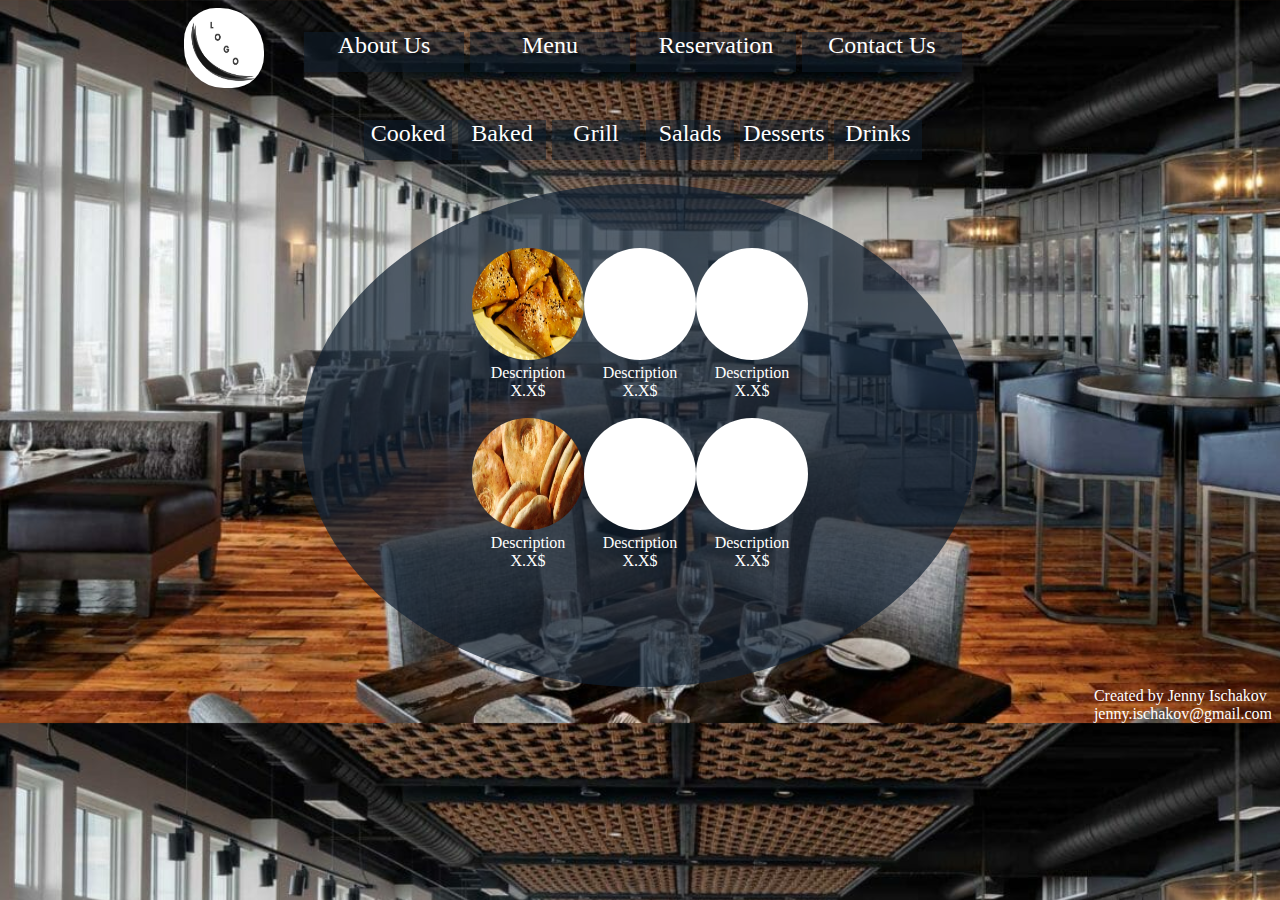
<file: Baked.html>
<!doctype html>
<html lan="eng">


<head>
<title>Baked</title>
<link rel="stylesheet" type="text/css" href="Style.css">
</head>



<body>

<div>
	<header>
	
	<div class="img-1-position">
	<img class="img-1" src="logo.jpg" alt="Logo"></img>
	</div>

	<nav class="nav-main">
	 <ul class="nav-ul">
      <li class="nav-li"><a class="nav-a" href="index.html">About Us</a></li>
	  <li class="nav-li"><a class="nav-a" href="Menu.html">Menu</a></li>
	  <li class="nav-li"><a class="nav-a" href="Reservation.html">Reservation</a></li>
	  <li class="nav-li"><a class="nav-a" href="ContactUs.html">Contact Us</a></li>
	  </ul>	  
	</nav>	

	</header>
</div>

	<nav class="nav-menu">
	 <ul class="nav-ul">
      <li class="nav-li"><a class="nav-a-menu" href="Cooked.html">Cooked</a></li>
	  <li class="nav-li"><a class="nav-a-menu" href="Baked.html">Baked</a></li>
	  <li class="nav-li"><a class="nav-a-menu" href="Grill.html">Grill</a></li>
	  <li class="nav-li"><a class="nav-a-menu" href="Salads.html">Salads</a></li>
	  <li class="nav-li"><a class="nav-a-menu" href="Desserts.html">Desserts</a></li>
	  <li class="nav-li"><a class="nav-a-menu" href="Drinks.html">Drinks</a></li>
	  </ul>	  
	</nav>	


<div>
<fieldset class="f1">

<div class="f-categories-p style1">

<div><!-- First Column --> 
<img class="img-5" src="pictures/baked/Samsi.jpg" alt="Samsi"></img><br>
Description<br>
X.X$<br><br>

<img class="img-5" src="pictures/baked/BreadUzbeki.jpg" alt="Bread Uzbeki"></img>
<br>
Description<br>
X.X$<br>
</div>


<div><!-- Second Column --> 
<img class="img-5" src="empty.jpg" alt="XXX"></img><br>
Description<br>
X.X$<br><br>

<img class="img-5" src="empty.jpg" alt="XXX"></img><br>
Description<br>
X.X$<br>
</div>

<div><!-- Third Column --> 
<img class="img-5" src="empty.jpg" alt="XXX"></img><br>
Description<br>
X.X$<br><br>

<img class="img-5" src="empty.jpg" alt="XXX"></img><br>
Description<br>
X.X$<br>
</div>


</div>

</fieldset>
</div>



<div>
<footer>
Created by Jenny Ischakov <br>
<a href="mailto:jenny.ischakov@gmail.com" target="_blank" >jenny.ischakov@gmail.com</a>
<br>
</footer>
</div>


</body>














</html>
</file>
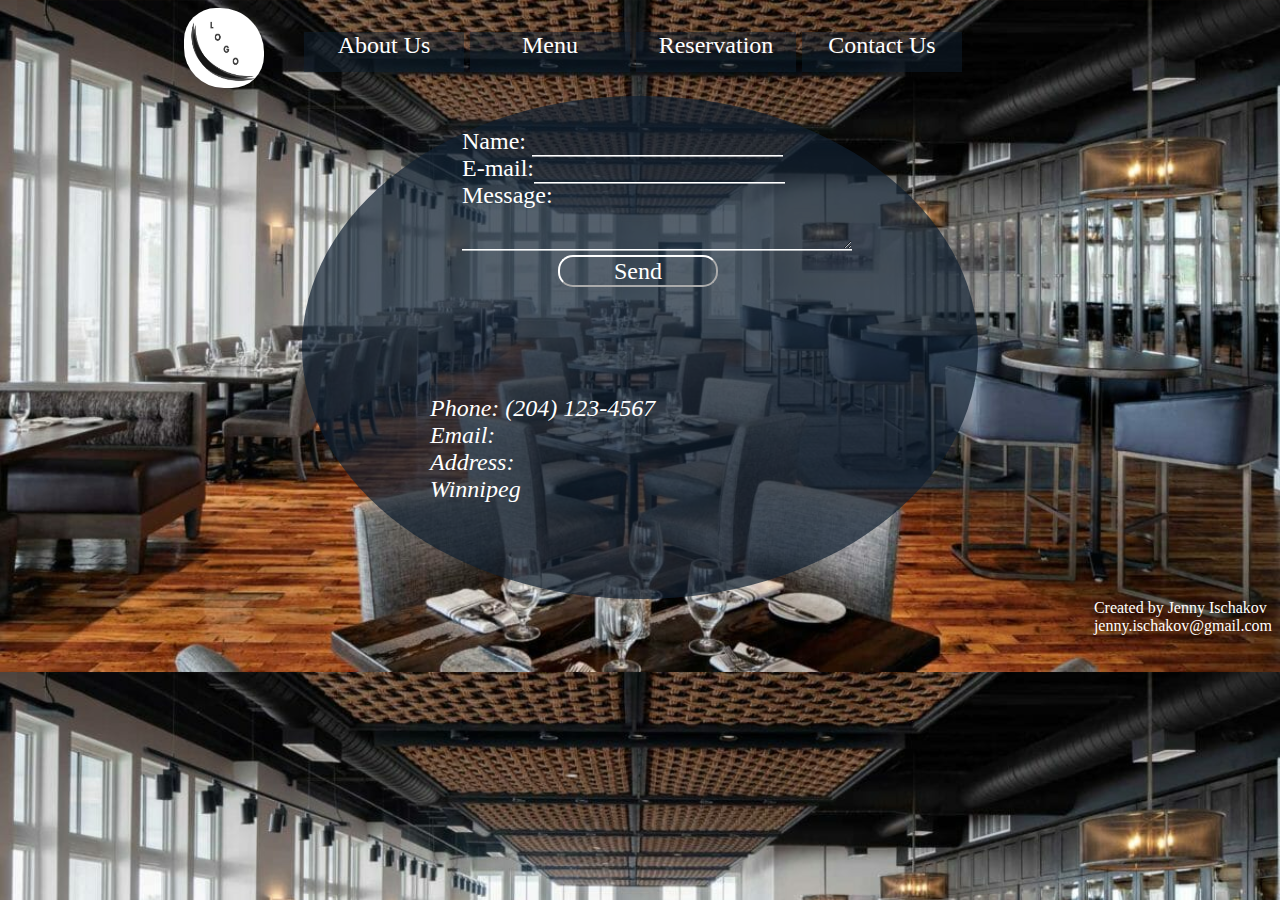
<file: ContactUs.html>
<!doctype html>
<html lan="eng">


<head>
<title>Contact Us</title>
<link rel="stylesheet" type="text/css" href="Style.css">
</head>



<body>

<div>
	<header>
	
	<div class="img-1-position">
	<img class="img-1" src="logo.jpg" alt="Logo"></img>
	</div>

	<nav class="nav-main">
	 <ul class="nav-ul">
      <li class="nav-li"><a class="nav-a" href="index.html">About Us</a></li>
	  <li class="nav-li"><a class="nav-a" href="Menu.html">Menu</a></li>
	  <li class="nav-li"><a class="nav-a" href="Reservation.html">Reservation</a></li>
	  <li class="nav-li"><a class="nav-a" href="ContactUs.html">Contact Us</a></li>
	  </ul>	  
	</nav>	

	</header>
</div>


<div>
<fieldset class="f1">


<div>
<form class="form-res" name="contactUs" method="post">

<div>
Name: <input class="input1" type="text" id="IDname-1" required></input><br>
E-mail:<input class="input1" type="email" id="IDemail-1" required></input><br>
Message:<br>
<textarea class="input2" type="text" id="IDmessage" cols="40"></textarea><br>
</div>

<div class="position1">
<input class="button" type="submit"  value="Send">
</div>


</form>
</div>


<div class="contacts">
<address>
Phone: (204) 123-4567 <br>
Email: <br>
Address: <br>
Winnipeg
</address>
</div>


<!-- MAP -->
<div class="map-position">
<iframe width="150" height="150" src="https://maps.google.com/maps?q=winnipeg%20manitoba&t=&z=15&ie=UTF8&iwloc=&output=embed" 
frameborder="0"></iframe>
</div>

</fieldset>
</div>



<div>
<footer>
Created by Jenny Ischakov <br>
<a href="mailto:jenny.ischakov@gmail.com" target="_blank">jenny.ischakov@gmail.com</a>
<br>
</footer>
</div>


</body>














</html>
</file>
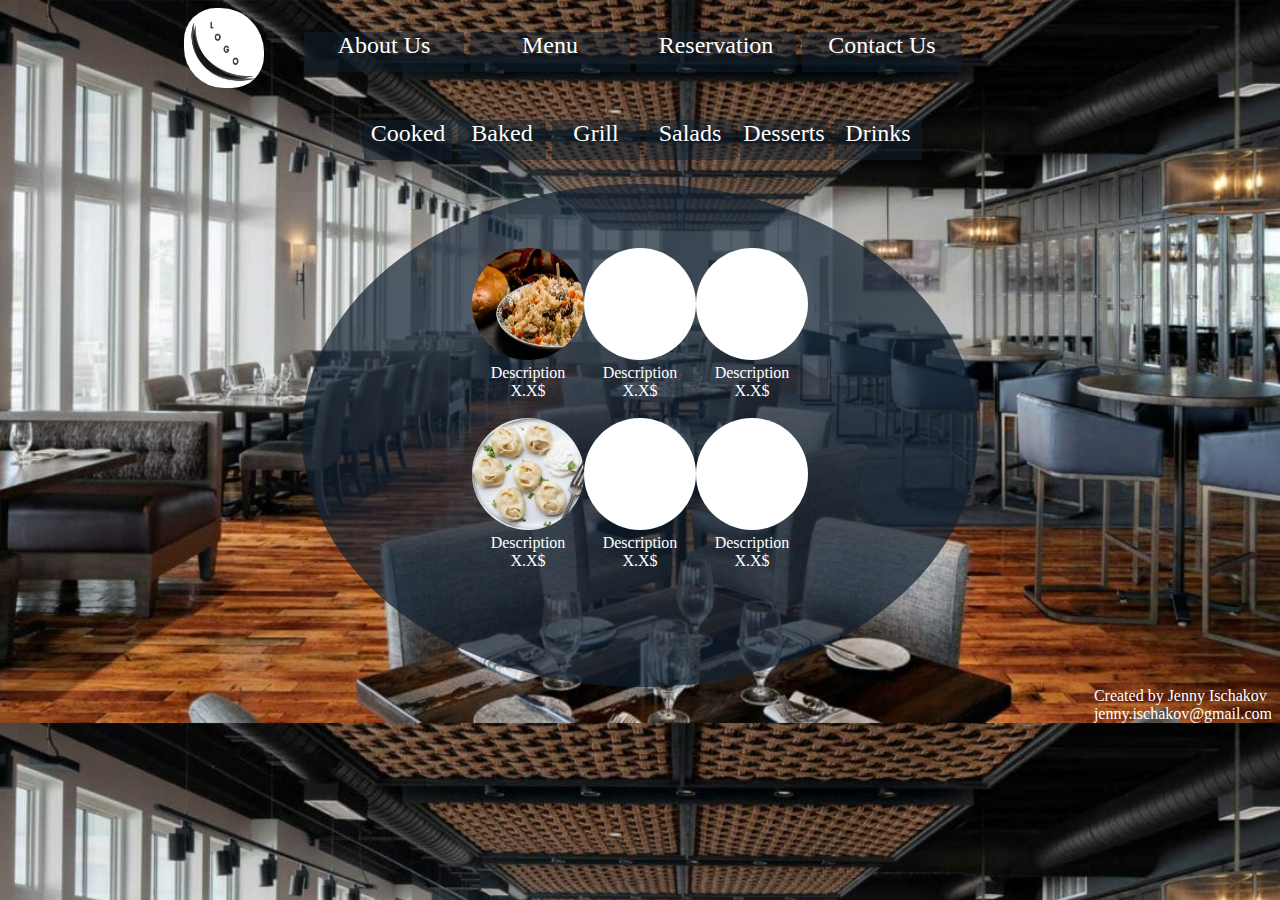
<file: Cooked.html>
<!doctype html>
<html lan="eng">


<head>
<title>Cooked</title>
<link rel="stylesheet" type="text/css" href="Style.css">
</head>



<body>

<div>
	<header>
	
	<div class="img-1-position">
	<img class="img-1" src="logo.jpg" alt="Logo"></img>
	</div>

	<nav class="nav-main">
	 <ul class="nav-ul">
      <li class="nav-li"><a class="nav-a" href="index.html">About Us</a></li>
	  <li class="nav-li"><a class="nav-a" href="Menu.html">Menu</a></li>
	  <li class="nav-li"><a class="nav-a" href="Reservation.html">Reservation</a></li>
	  <li class="nav-li"><a class="nav-a" href="ContactUs.html">Contact Us</a></li>
	  </ul>	  
	</nav>	

	</header>
</div>

	<nav class="nav-menu">
	 <ul class="nav-ul">
      <li class="nav-li"><a class="nav-a-menu" href="Cooked.html">Cooked</a></li>
	  <li class="nav-li"><a class="nav-a-menu" href="Baked.html">Baked</a></li>
	  <li class="nav-li"><a class="nav-a-menu" href="Grill.html">Grill</a></li>
	  <li class="nav-li"><a class="nav-a-menu" href="Salads.html">Salads</a></li>
	  <li class="nav-li"><a class="nav-a-menu" href="Desserts.html">Desserts</a></li>
	  <li class="nav-li"><a class="nav-a-menu" href="Drinks.html">Drinks</a></li>
	  </ul>	  
	</nav>	


<div>
<fieldset class="f1">

<div class="f-categories-p style1">

<div><!-- First Column --> 
<img class="img-5" src="pictures/cooked/plov2.jpg" alt="Plov"></img><br>
Description<br>
X.X$<br><br>

<img class="img-5" src="pictures/cooked/Manti.jpg" alt="Manti"></img>
<br>
Description<br>
X.X$<br>
</div>


<div><!-- Second Column --> 
<img class="img-5" src="empty.jpg" alt="XXX"></img><br>
Description<br>
X.X$<br><br>

<img class="img-5" src="empty.jpg" alt="XXX"></img><br>
Description<br>
X.X$<br>
</div>

<div><!-- Third Column --> 
<img class="img-5" src="empty.jpg" alt="XXX"></img><br>
Description<br>
X.X$<br><br>

<img class="img-5" src="empty.jpg" alt="XXX"></img><br>
Description<br>
X.X$<br>
</div>


</div>

</fieldset>
</div>



<div>
<footer>
Created by Jenny Ischakov <br>
<a href="mailto:jenny.ischakov@gmail.com" target="_blank" >jenny.ischakov@gmail.com</a>
<br>
</footer>
</div>


</body>














</html>
</file>
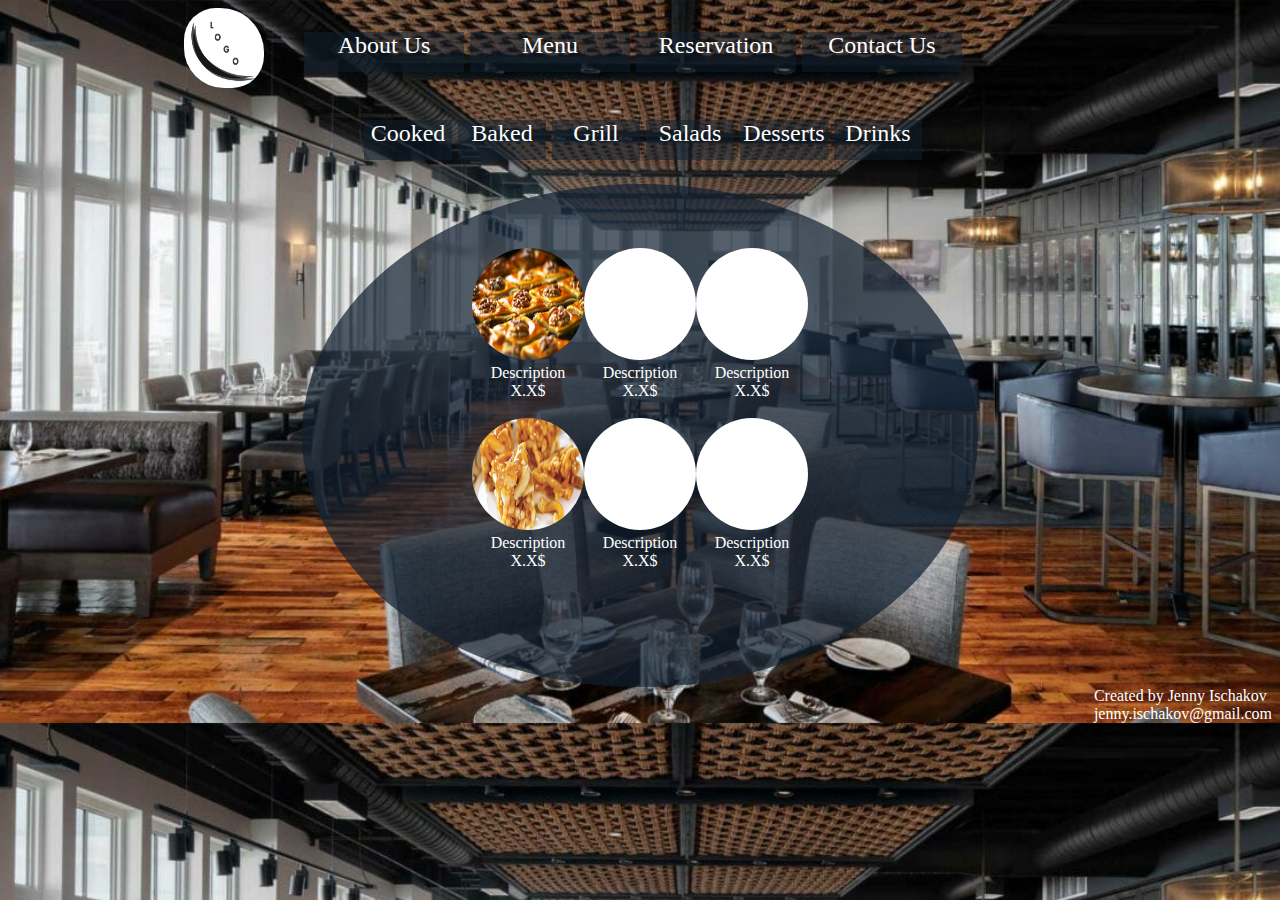
<file: Desserts.html>
<!doctype html>
<html lan="eng">


<head>
<title>Desserts</title>
<link rel="stylesheet" type="text/css" href="Style.css">
</head>



<body>

<div>
	<header>
	
	<div class="img-1-position">
	<img class="img-1" src="logo.jpg" alt="Logo"></img>
	</div>

	<nav class="nav-main">
	 <ul class="nav-ul">
      <li class="nav-li"><a class="nav-a" href="index.html">About Us</a></li>
	  <li class="nav-li"><a class="nav-a" href="Menu.html">Menu</a></li>
	  <li class="nav-li"><a class="nav-a" href="Reservation.html">Reservation</a></li>
	  <li class="nav-li"><a class="nav-a" href="ContactUs.html">Contact Us</a></li>
	  </ul>	  
	</nav>	

	</header>
</div>

	<nav class="nav-menu">
	 <ul class="nav-ul">
      <li class="nav-li"><a class="nav-a-menu" href="Cooked.html">Cooked</a></li>
	  <li class="nav-li"><a class="nav-a-menu" href="Baked.html">Baked</a></li>
	  <li class="nav-li"><a class="nav-a-menu" href="Grill.html">Grill</a></li>
	  <li class="nav-li"><a class="nav-a-menu" href="Salads.html">Salads</a></li>
	  <li class="nav-li"><a class="nav-a-menu" href="Desserts.html">Desserts</a></li>
	  <li class="nav-li"><a class="nav-a-menu" href="Drinks.html">Drinks</a></li>
	  </ul>	  
	</nav>	


<div>
<fieldset class="f1">

<div class="f-categories-p style1">

<div><!-- First Column --> 
<img class="img-5" src="pictures/desserts/baklava.jpg" alt="Baklava"></img><br>
Description<br>
X.X$<br><br>

<img class="img-5" src="pictures/desserts/chakchak.jpg" alt="Chakchak"></img>
<br>
Description<br>
X.X$<br>
</div>


<div><!-- Second Column --> 
<img class="img-5" src="empty.jpg" alt="XXX"></img><br>
Description<br>
X.X$<br><br>

<img class="img-5" src="empty.jpg" alt="XXX"></img><br>
Description<br>
X.X$<br>
</div>

<div><!-- Third Column --> 
<img class="img-5" src="empty.jpg" alt="XXX"></img><br>
Description<br>
X.X$<br><br>

<img class="img-5" src="empty.jpg" alt="XXX"></img><br>
Description<br>
X.X$<br>
</div>


</div>

</fieldset>
</div>



<div>
<footer>
Created by Jenny Ischakov <br>
<a href="mailto:jenny.ischakov@gmail.com" target="_blank" >jenny.ischakov@gmail.com</a>
<br>
</footer>
</div>


</body>














</html>
</file>
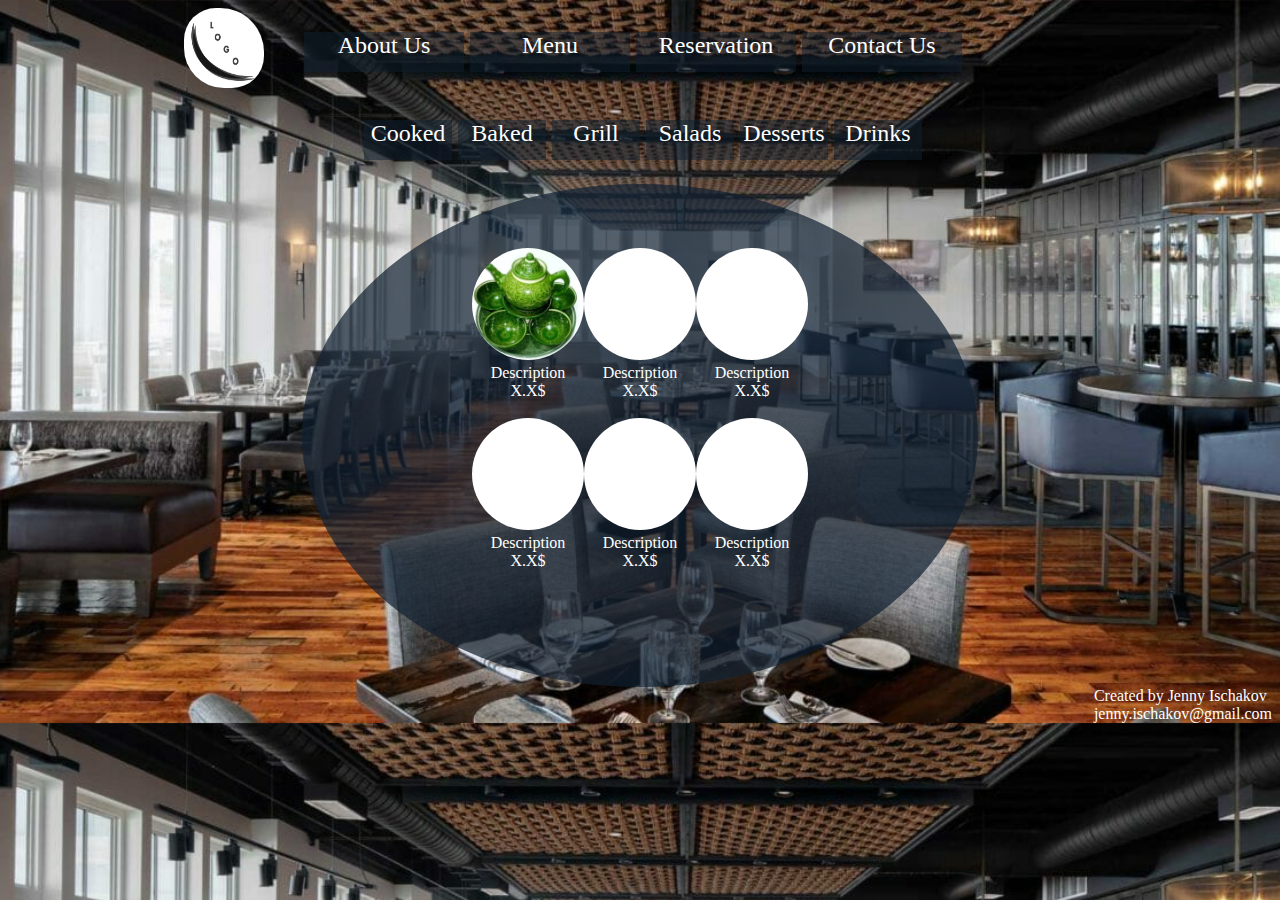
<file: Drinks.html>
<!doctype html>
<html lan="eng">


<head>
<title>Drinks</title>
<link rel="stylesheet" type="text/css" href="Style.css">
</head>



<body>

<div>
	<header>
	
	<div class="img-1-position">
	<img class="img-1" src="logo.jpg" alt="Logo"></img>
	</div>

	<nav class="nav-main">
	 <ul class="nav-ul">
      <li class="nav-li"><a class="nav-a" href="index.html">About Us</a></li>
	  <li class="nav-li"><a class="nav-a" href="Menu.html">Menu</a></li>
	  <li class="nav-li"><a class="nav-a" href="Reservation.html">Reservation</a></li>
	  <li class="nav-li"><a class="nav-a" href="ContactUs.html">Contact Us</a></li>
	  </ul>	  
	</nav>	

	</header>
</div>

	<nav class="nav-menu">
	 <ul class="nav-ul">
      <li class="nav-li"><a class="nav-a-menu" href="Cooked.html">Cooked</a></li>
	  <li class="nav-li"><a class="nav-a-menu" href="Baked.html">Baked</a></li>
	  <li class="nav-li"><a class="nav-a-menu" href="Grill.html">Grill</a></li>
	  <li class="nav-li"><a class="nav-a-menu" href="Salads.html">Salads</a></li>
	  <li class="nav-li"><a class="nav-a-menu" href="Desserts.html">Desserts</a></li>
	  <li class="nav-li"><a class="nav-a-menu" href="Drinks.html">Drinks</a></li>
	  </ul>	  
	</nav>	


<div>
<fieldset class="f1">

<div class="f-categories-p style1">

<div><!-- First Column --> 
<img class="img-5" src="pictures/drinks/greentea.jpg" alt="Green tea"></img><br>
Description<br>
X.X$<br><br>

<img class="img-5" src="empty.jpg" alt="XXX"></img>
<br>
Description<br>
X.X$<br>
</div>


<div><!-- Second Column --> 
<img class="img-5" src="empty.jpg" alt="XXX"></img><br>
Description<br>
X.X$<br><br>

<img class="img-5" src="empty.jpg" alt="XXX"></img><br>
Description<br>
X.X$<br>
</div>

<div><!-- Third Column --> 
<img class="img-5" src="empty.jpg" alt="XXX"></img><br>
Description<br>
X.X$<br><br>

<img class="img-5" src="empty.jpg" alt="XXX"></img><br>
Description<br>
X.X$<br>
</div>


</div>

</fieldset>
</div>



<div>
<footer>
Created by Jenny Ischakov <br>
<a href="mailto:jenny.ischakov@gmail.com" target="_blank" >jenny.ischakov@gmail.com</a>
<br>
</footer>
</div>


</body>














</html>
</file>
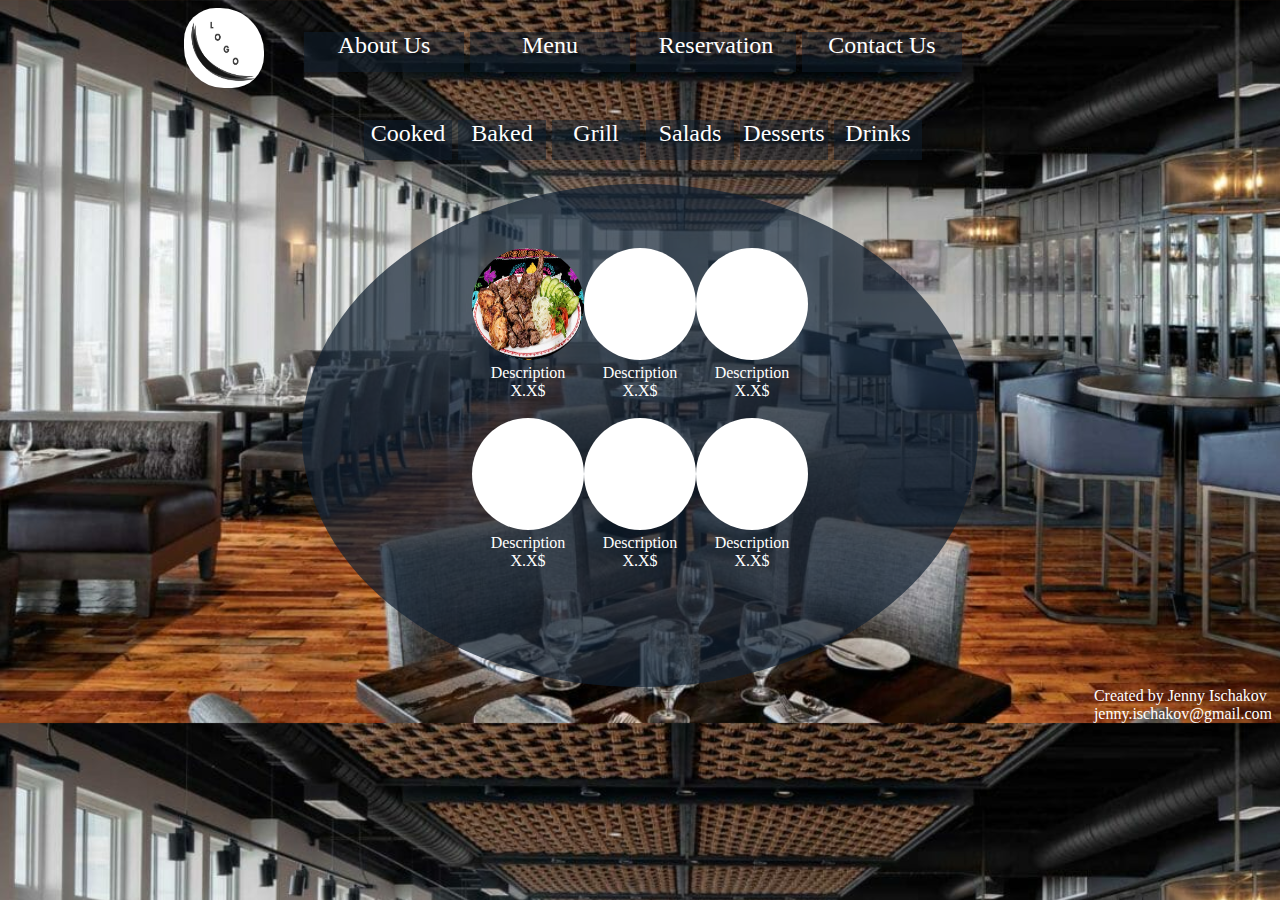
<file: Grill.html>
<!doctype html>
<html lan="eng">


<head>
<title>Grill</title>
<link rel="stylesheet" type="text/css" href="Style.css">
</head>



<body>

<div>
	<header>
	
	<div class="img-1-position">
	<img class="img-1" src="logo.jpg" alt="Logo"></img>
	</div>

	<nav class="nav-main">
	 <ul class="nav-ul">
      <li class="nav-li"><a class="nav-a" href="index.html">About Us</a></li>
	  <li class="nav-li"><a class="nav-a" href="Menu.html">Menu</a></li>
	  <li class="nav-li"><a class="nav-a" href="Reservation.html">Reservation</a></li>
	  <li class="nav-li"><a class="nav-a" href="ContactUs.html">Contact Us</a></li>
	  </ul>	  
	</nav>	

	</header>
</div>

	<nav class="nav-menu">
	 <ul class="nav-ul">
      <li class="nav-li"><a class="nav-a-menu" href="Cooked.html">Cooked</a></li>
	  <li class="nav-li"><a class="nav-a-menu" href="Baked.html">Baked</a></li>
	  <li class="nav-li"><a class="nav-a-menu" href="Grill.html">Grill</a></li>
	  <li class="nav-li"><a class="nav-a-menu" href="Salads.html">Salads</a></li>
	  <li class="nav-li"><a class="nav-a-menu" href="Desserts.html">Desserts</a></li>
	  <li class="nav-li"><a class="nav-a-menu" href="Drinks.html">Drinks</a></li>
	  </ul>	  
	</nav>	


<div>
<fieldset class="f1">

<div class="f-categories-p style1">

<div><!-- First Column --> 
<img class="img-5" src="pictures/grill/grill.jpg" alt="Grill"></img><br>
Description<br>
X.X$<br><br>

<img class="img-5" src="empty.jpg" alt="XXX"></img>
<br>
Description<br>
X.X$<br>
</div>


<div><!-- Second Column --> 
<img class="img-5" src="empty.jpg" alt="XXX"></img><br>
Description<br>
X.X$<br><br>

<img class="img-5" src="empty.jpg" alt="XXX"></img><br>
Description<br>
X.X$<br>
</div>

<div><!-- Third Column --> 
<img class="img-5" src="empty.jpg" alt="XXX"></img><br>
Description<br>
X.X$<br><br>

<img class="img-5" src="empty.jpg" alt="XXX"></img><br>
Description<br>
X.X$<br>
</div>


</div>

</fieldset>
</div>



<div>
<footer>
Created by Jenny Ischakov <br>
<a href="mailto:jenny.ischakov@gmail.com" target="_blank" >jenny.ischakov@gmail.com</a>
<br>
</footer>
</div>


</body>














</html>
</file>
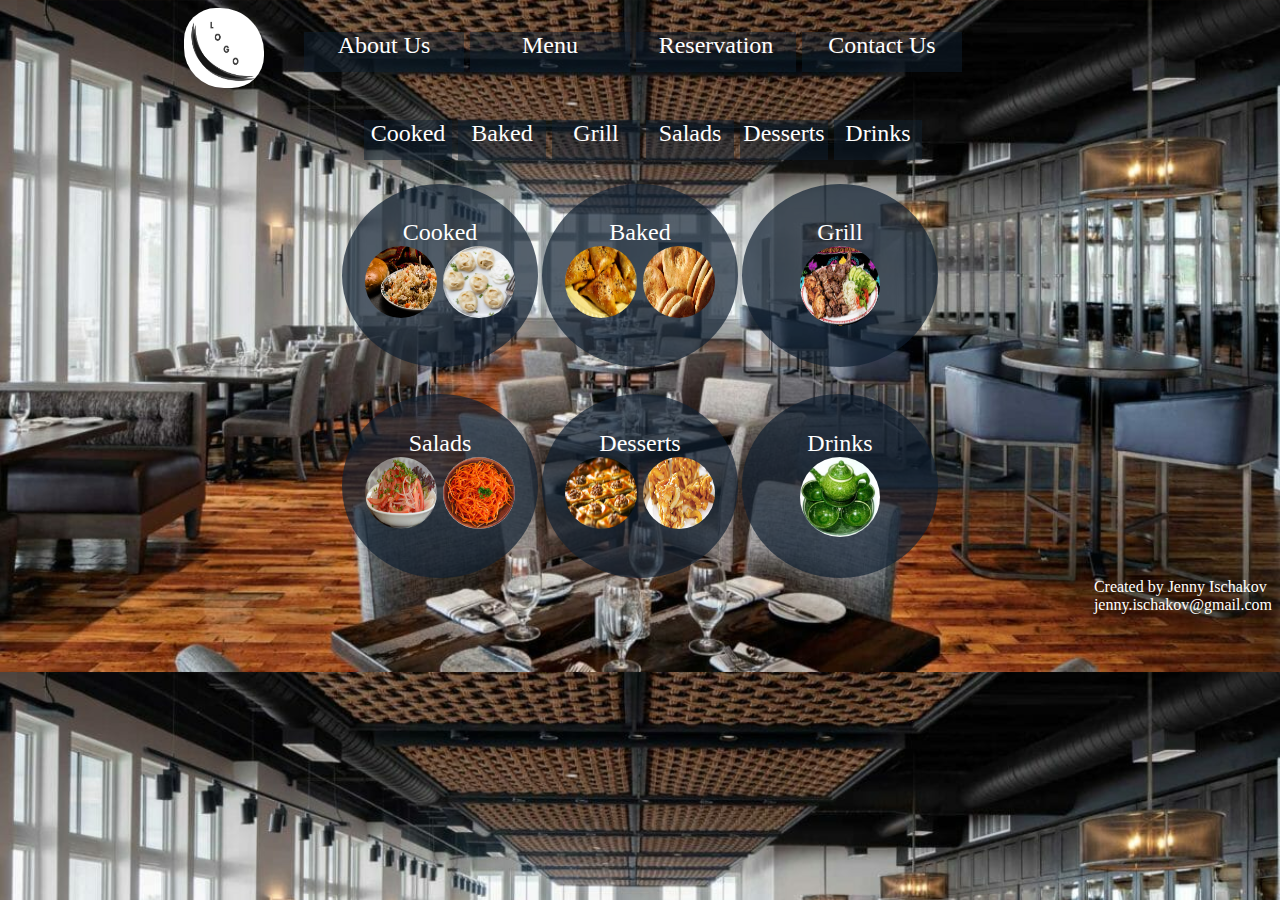
<file: Menu.html>
<!doctype html>
<html lan="eng">


<head>
<title>Menu</title>
<link rel="stylesheet" type="text/css" href="Style.css">
</head>



<body>

<div>
	<header>
	
	<div class="img-1-position">
	<img class="img-1" src="logo.jpg" alt="Logo"></img>
	</div>

	<nav class="nav-main">
	 <ul class="nav-ul">
      <li class="nav-li"><a class="nav-a" href="index.html">About Us</a></li>
	  <li class="nav-li"><a class="nav-a" href="Menu.html">Menu</a></li>
	  <li class="nav-li"><a class="nav-a" href="Reservation.html">Reservation</a></li>
	  <li class="nav-li"><a class="nav-a" href="ContactUs.html">Contact Us</a></li>
	  </ul>	  
	</nav>	

	</header>
</div>

	<nav class="nav-menu">
	 <ul class="nav-ul">
      <li class="nav-li"><a class="nav-a-menu" href="Cooked.html">Cooked</a></li>
	  <li class="nav-li"><a class="nav-a-menu" href="Baked.html">Baked</a></li>
	  <li class="nav-li"><a class="nav-a-menu" href="Grill.html">Grill</a></li>
	  <li class="nav-li"><a class="nav-a-menu" href="Salads.html">Salads</a></li>
	  <li class="nav-li"><a class="nav-a-menu" href="Desserts.html">Desserts</a></li>
	  <li class="nav-li"><a class="nav-a-menu" href="Drinks.html">Drinks</a></li>
	  </ul>	  
	</nav>	



<div class="f-categories-p">

<div><!-- First Column --> 

<!-- Cooked -->
<fieldset class="f-categories-d" onclick="href='Cooked.html'" >
<br>Cooked
<br>
<img class="img-3" src="pictures/cooked/plov2.jpg" alt="Plov"></img>
<img class="img-3" src="pictures/cooked/Manti.jpg" alt="Manti"></img>
</fieldset><br>


<!-- Salads -->
<fieldset class="f-categories-d" onmouseover="href='Salads.html'" >
<br>Salads
<br>
<img class="img-3" src="pictures/salads/tomato.jpg" alt="Tomato Salad"></img>
<img class="img-3" src="pictures/salads/korean_carrot.jpg" alt="Korean Carrot Salad"></img>
</fieldset>
</div>

<div><!-- Second Column --> 

<!-- Baked -->
<fieldset class="f-categories-d" onmouseover="href='Baked.html'" >
<br>Baked
<br>
<img class="img-3" src="pictures/baked/Samsi.jpg" alt="Samsi"></img>
<img class="img-3" src="pictures/baked/BreadUzbeki.jpg" alt="Bread Uzbeki"></img>
</fieldset><br>


<!-- Desserts --> 
<fieldset class="f-categories-d" onmouseover="href='Desserts.html'" >
<br>Desserts
<br>
<img class="img-3" src="pictures/desserts/baklava.jpg" alt="Baklava"></img>
<img class="img-3" src="pictures/desserts/chakchak.jpg" alt="Chakchak"></img>
</fieldset>
</div>


<div><!-- Third Column --> 
<!-- Grill -->
<fieldset class="f-categories-d" onmouseover="href='Grill.html'" >
<br>Grill
<br>
<img class="img-4" src="pictures/grill/grill.jpg" alt="Grill"></img>
</fieldset><br>

<!-- Drinks -->
<fieldset class="f-categories-d" onmouseover="href='Drinks.html'" >
<br>Drinks
<br>
<img class="img-4" src="pictures/drinks/greentea.jpg" alt="Green tea"></img>
</fieldset>
</div>


</div>


<div>
<footer>
Created by Jenny Ischakov <br>
<a href="mailto:jenny.ischakov@gmail.com" target="_blank" >jenny.ischakov@gmail.com</a>
<br>
</footer>
</div>


</body>














</html>
</file>
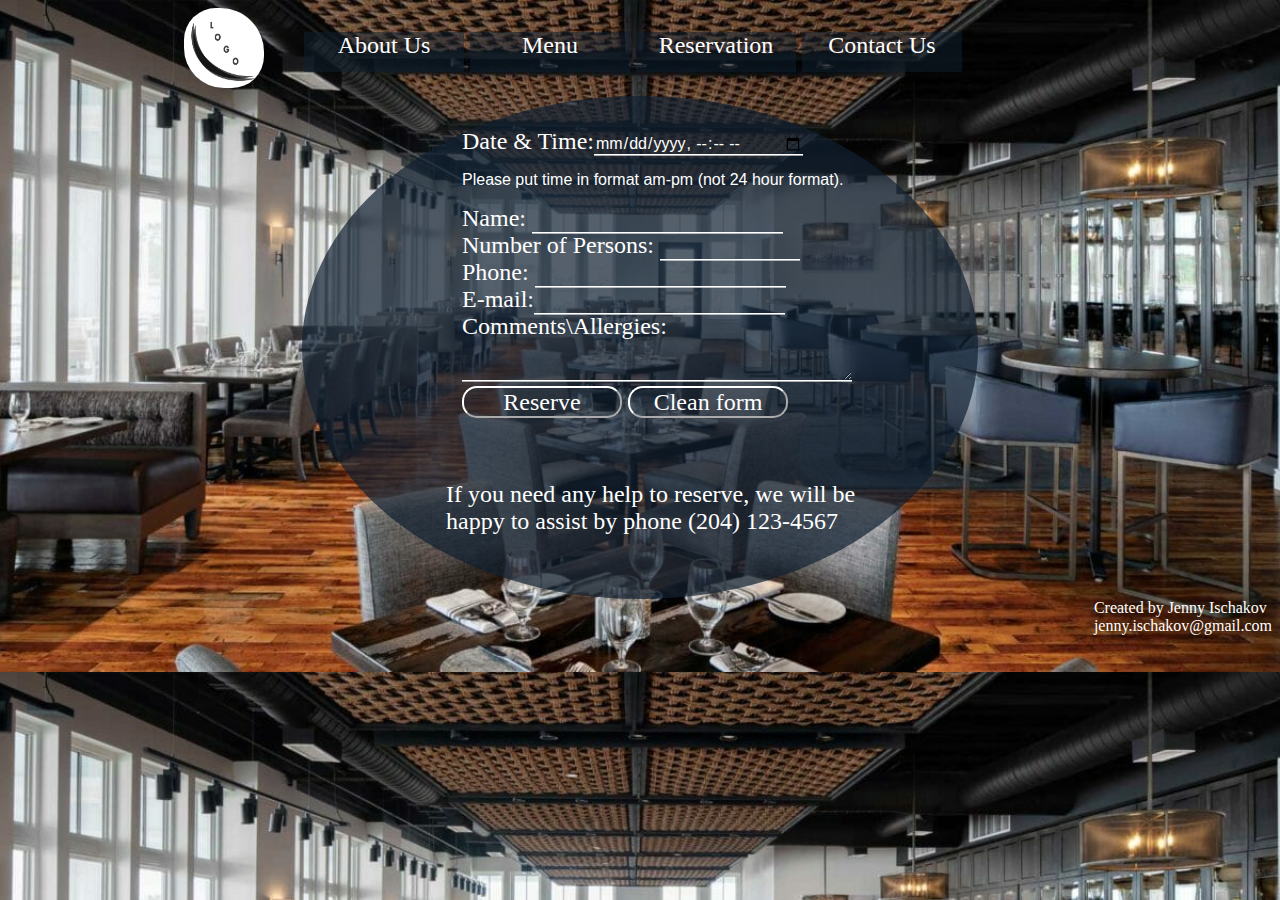
<file: Reservation.html>
<!doctype html>
<html lan="eng">


<head>
<title>Reservation</title>
<link rel="stylesheet" type="text/css" href="Style.css">
</head>



<body>

<div>
	<header>
	
	<div class="img-1-position">
	<img class="img-1" src="logo.jpg" alt="Logo"></img>
	</div>

	<nav class="nav-main">
	 <ul class="nav-ul">
      <li class="nav-li"><a class="nav-a" href="index.html">About Us</a></li>
	  <li class="nav-li"><a class="nav-a" href="Menu.html">Menu</a></li>
	  <li class="nav-li"><a class="nav-a" href="Reservation.html">Reservation</a></li>
	  <li class="nav-li"><a class="nav-a" href="ContactUs.html">Contact Us</a></li>
	  </ul>	  
	</nav>	

	</header>
</div>


<div>
<fieldset class="f1">


<div >
<form class="form-res" name="reservation">

<div>
Date & Time:<input class="input1 input4" type="datetime-local" id="IDdatetime" required ></input><br>
<p style="font-family:  Arial ; font-size: 1rem; color: white;">Please put time in format am-pm (not 24 hour format). </p>
Name: <input class="input1" type="text" id="IDname" required></input><br>
Number of Persons: <input class="input1 input3" type="number" id="IDnumOfPersons"  min="1" max="100" required></input><br>
Phone:   <input class="input1" type="tel" id="IDphone" required></input><br>
E-mail:<input class="input1" type="email" id="IDemail" required></input><br>
Comments\Allergies:<br>
<textarea class="input2" type="text" id="IDcomments" cols="40"></textarea><br>
<input class="button" type="submit"  value="Reserve" onclick="javascript:Confirmation()">
<input class="button" type="reset" value="Clean form" >
</div>


</form>
</div>

<div class="form-res1">
If you need any help to reserve, we will be<br>
happy to assist by phone (204) 123-4567
</div>

</fieldset>
</div>


<script>
function Confirmation() {

confirm("              Please conform details of your reservation:\nDate & Time:\nName: \nNumber of Persons: \nPhone:  \nE-mail: \nComments\Allergies: ");


}
</script>


<div>
<footer>
Created by Jenny Ischakov <br>
<a href="mailto:jenny.ischakov@gmail.com" target="_blank" >jenny.ischakov@gmail.com</a>
<br>
</footer>
</div>


</body>














</html>
</file>
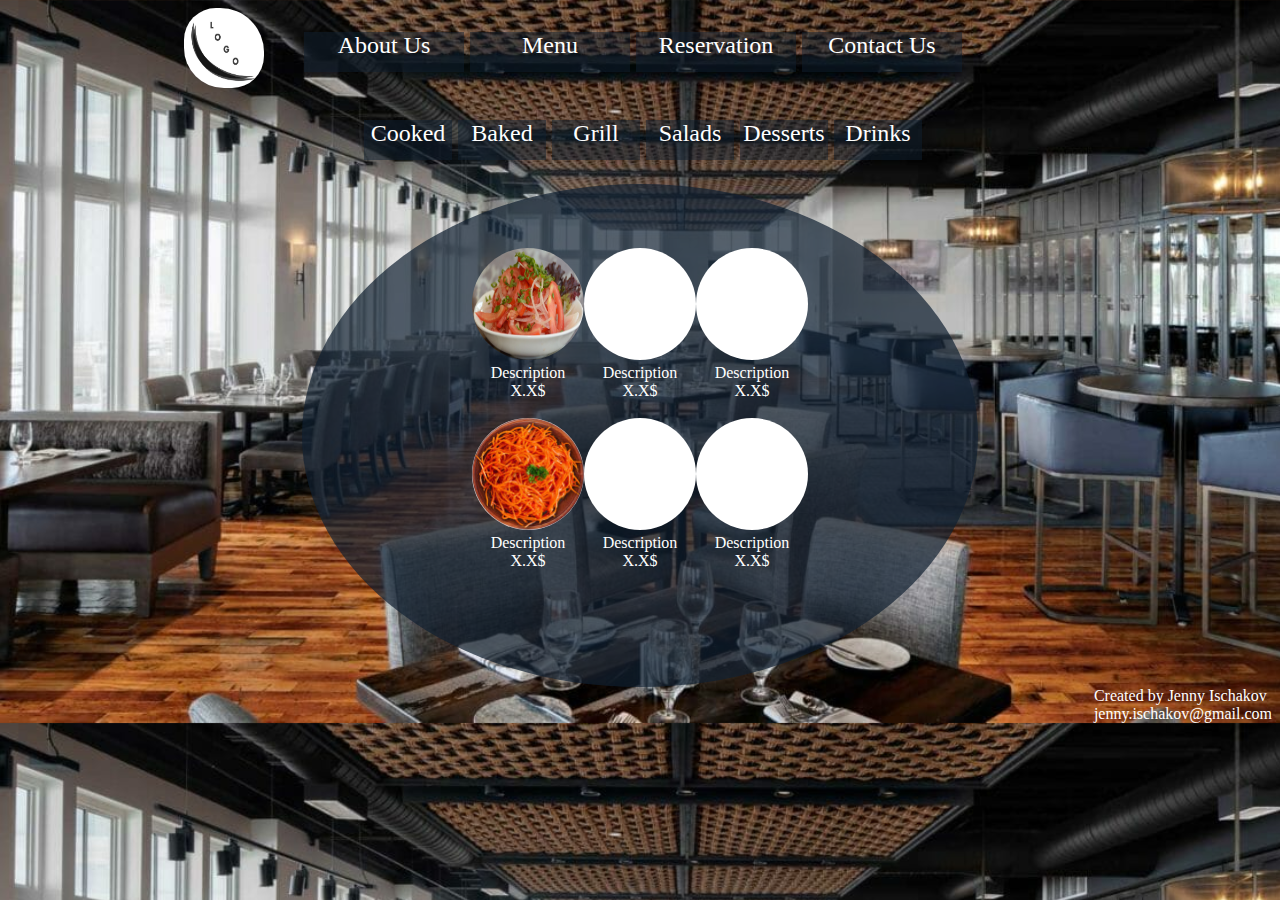
<file: Salads.html>
<!doctype html>
<html lan="eng">


<head>
<title>Salads</title>
<link rel="stylesheet" type="text/css" href="Style.css">
</head>



<body>

<div>
	<header>
	
	<div class="img-1-position">
	<img class="img-1" src="logo.jpg" alt="Logo"></img>
	</div>

	<nav class="nav-main">
	 <ul class="nav-ul">
      <li class="nav-li"><a class="nav-a" href="index.html">About Us</a></li>
	  <li class="nav-li"><a class="nav-a" href="Menu.html">Menu</a></li>
	  <li class="nav-li"><a class="nav-a" href="Reservation.html">Reservation</a></li>
	  <li class="nav-li"><a class="nav-a" href="ContactUs.html">Contact Us</a></li>
	  </ul>	  
	</nav>	

	</header>
</div>

	<nav class="nav-menu">
	 <ul class="nav-ul">
      <li class="nav-li"><a class="nav-a-menu" href="Cooked.html">Cooked</a></li>
	  <li class="nav-li"><a class="nav-a-menu" href="Baked.html">Baked</a></li>
	  <li class="nav-li"><a class="nav-a-menu" href="Grill.html">Grill</a></li>
	  <li class="nav-li"><a class="nav-a-menu" href="Salads.html">Salads</a></li>
	  <li class="nav-li"><a class="nav-a-menu" href="Desserts.html">Desserts</a></li>
	  <li class="nav-li"><a class="nav-a-menu" href="Drinks.html">Drinks</a></li>
	  </ul>	  
	</nav>	


<div>
<fieldset class="f1">

<div class="f-categories-p style1">

<div><!-- First Column --> 
<img class="img-5" src="pictures/salads/tomato.jpg" alt="Tomato Salad"></img><br>
Description<br>
X.X$<br><br>

<img class="img-5" src="pictures/salads/korean_carrot.jpg" alt="Korean Carrot Salad"></img>
<br>
Description<br>
X.X$<br>
</div>


<div><!-- Second Column --> 
<img class="img-5" src="empty.jpg" alt="XXX"></img><br>
Description<br>
X.X$<br><br>

<img class="img-5" src="empty.jpg" alt="XXX"></img><br>
Description<br>
X.X$<br>
</div>

<div><!-- Third Column --> 
<img class="img-5" src="empty.jpg" alt="XXX"></img><br>
Description<br>
X.X$<br><br>

<img class="img-5" src="empty.jpg" alt="XXX"></img><br>
Description<br>
X.X$<br>
</div>


</div>

</fieldset>
</div>



<div>
<footer>
Created by Jenny Ischakov <br>
<a href="mailto:jenny.ischakov@gmail.com" target="_blank" >jenny.ischakov@gmail.com</a>
<br>
</footer>
</div>


</body>














</html>
</file>
<file: Style.css>
body {
 background-image: url("pictures/restaurant.jpg");
 background-size: cover;
 background-color: rgb(220,220,220);  /*if picture unavailiable*/
 font-family:  Forte ;/* the desired - not works - Berkshire Swash*/
 font-size: 1.5rem;
 color: white;
}




/* Logo */
.img-1 {
	width: 5rem;
	height: 5rem;
	border-top-left-radius: 40%;
	border-top-right-radius: 55%;
	border-bottom-left-radius: 50%;
	border-bottom-right-radius: 40%;
}
.img-1-position {
    float:left;
	padding-left: 11rem;
}


/*Main meal - page About Us*/
.img-2 {
	width: 10rem;
	height: 10rem;
	border-radius: 50%;	
}
.img-2-position {
	position:absolute;
	bottom: 5rem;
	right: 6rem;
}


/* Picture size - in Menu page - when 2 pictures presented in each category*/
.img-3 {
	width: 4.5rem;
	height: 4.5rem;
	border-radius: 50%;
}


/* Picture size - in Menu page - when 1 picture presented in each category*/
.img-4 {
	width: 5rem;
	height: 5rem;
	border-radius: 50%;
}

/* Picture size - in particular category - page with description and price*/
.img-5 {
	width: 7rem;
	height: 7rem;
	border-radius: 50%;
}

/* Navigation */

/* Main Navigation */
.nav-main {
 width: 60%;
 margin-left: auto;
 margin-right: auto;
}
.nav-a {
	height: 2.5rem;
	width: 10rem;
	display: inline-block;
	text-align: center;
	padding-top: auto;
	padding-bottom: auto;
    text-decoration: none;
	background-color: rgb(16,31,48, 0.5);
    color: white;
}

/* Menu Navigation */
.nav-menu {
 width: 50%;
 margin-left: auto;
 margin-right: auto;
}

.nav-a-menu {
	height: 2.5rem;
	width: 5.5rem;
	display: inline-block;
	text-align: center;
	padding-top: auto;
	padding-bottom: auto;
    text-decoration: none;
	background-color: rgb(16,31,48, 0.5);
    color: white;
}





/* Both Navigations */
.nav-a:link, .nav-a:visited,
.nav-a-menu:link, .nav-a-menu:visited 
{
  box-shadow: none;
  color: white;
}

.nav-a:hover, .nav-a:active,
.nav-a-menu:hover, .nav-a-menu:active 
{
  box-shadow: 0 0.3rem 0 white;
  color: white;

}


.nav-ul {
	list-style-type:none;
	display: inline-block;
}

.nav-li {
	display: inline;
}








a {
    text-decoration: none;
    color: white;	
}

a:hover {
  color: rgb(16,31,48) ;

}


/* Main Fieldset */
.f1 {  

	display: block;
	width: 40rem;
	height: 30rem;
	margin-left: auto;
	margin-right: auto;	
	border: 0px;
	border-radius: 50%;
	background-color: rgb(16,31,48, 0.7);
	position:relative;
	
}

/*Text - Main description - About Us */
.f2 {
	position: absolute;
    top: 4rem;
	left: 7rem;

}

/*Text - Open Hours*/
.f3 {
	position: absolute;
    bottom: 8rem;
	left: 4rem;

}

/*Fieldset Position - menu categories */
.f-categories-p {  
	display: flex; 
	justify-content: center;
}


/*Fieldset Design - menu categories */
.f-categories-d {  
	display: block;
	width: 10rem;
	height: 10rem;
	border: 0px;
	border-radius: 50%;
	background-color: rgb(16,31,48, 0.7);
	text-align: center;
}

.style1 {
 padding-top: 3.5rem;
 font-family:  Forte;
 font-size: 1rem;
 text-align: center;
 color: white;
}



footer {
	font-family: Aharoni;
	font-size: 1rem;
	float: right;
	
}

/* Form Reservation*/
.form-res {
	position: absolute;
    top: 2rem;
	left: 10rem;	
	
}

/* comment after form*/
.form-res1 {
	position: absolute;
    bottom: 4rem;
	left: 9rem;	
	
}


.input1 {
	background-color: transparent;
	border: none;
	box-shadow: 0 0.1rem 0 white;
	font-family:  Arial ;
	font-size: 1.2rem;
    color: white;
}

/* text area */
.input2 {
	background-color: transparent;
	border: none;
	box-shadow: 0 0.1rem 0 white;
	font-family:  Arial ;
	font-size: 1rem;
    color: white;
}

/* number of people */
.input3 {
	width: 8.5rem;
}

/* reservation - date and time */
.input4 {
	width: 13rem;
	font-family:  Arial ;
	font-size: 1rem;
    color: white;
}

.button {
	background-color: transparent;
	border-color: white;
	border-radius: 15px;
	font-family:  Forte ;
	font-size: 1.5rem;
	text-align: center;
	vertical-align: center;
    color: white;
	width: 10rem;
	height: 2rem;
}
/* button - clean reserve form */
.button1 {
	background-color: transparent;
	border-color: white;
	border-radius: 15px;
	font-family:  Forte ;
	font-size: 1rem;
	text-align: center;
    color: white;
	width: 10rem;
	height: 2rem;
}

.button:hover, .button1:hover {
	background-color: white;
    color: rgb(16,31,48, 0.7);	
}

.position1 {
	position: absolute;
	left: 6rem;	
}

/*Contacts*/
.contacts {
	position: absolute;
    bottom: 6rem;
	left: 8rem;
}

/* Map Position*/
.map-position {
	position: absolute;
    bottom: 4rem;
	right: 8rem;
}









/* =============================== */
</file>
